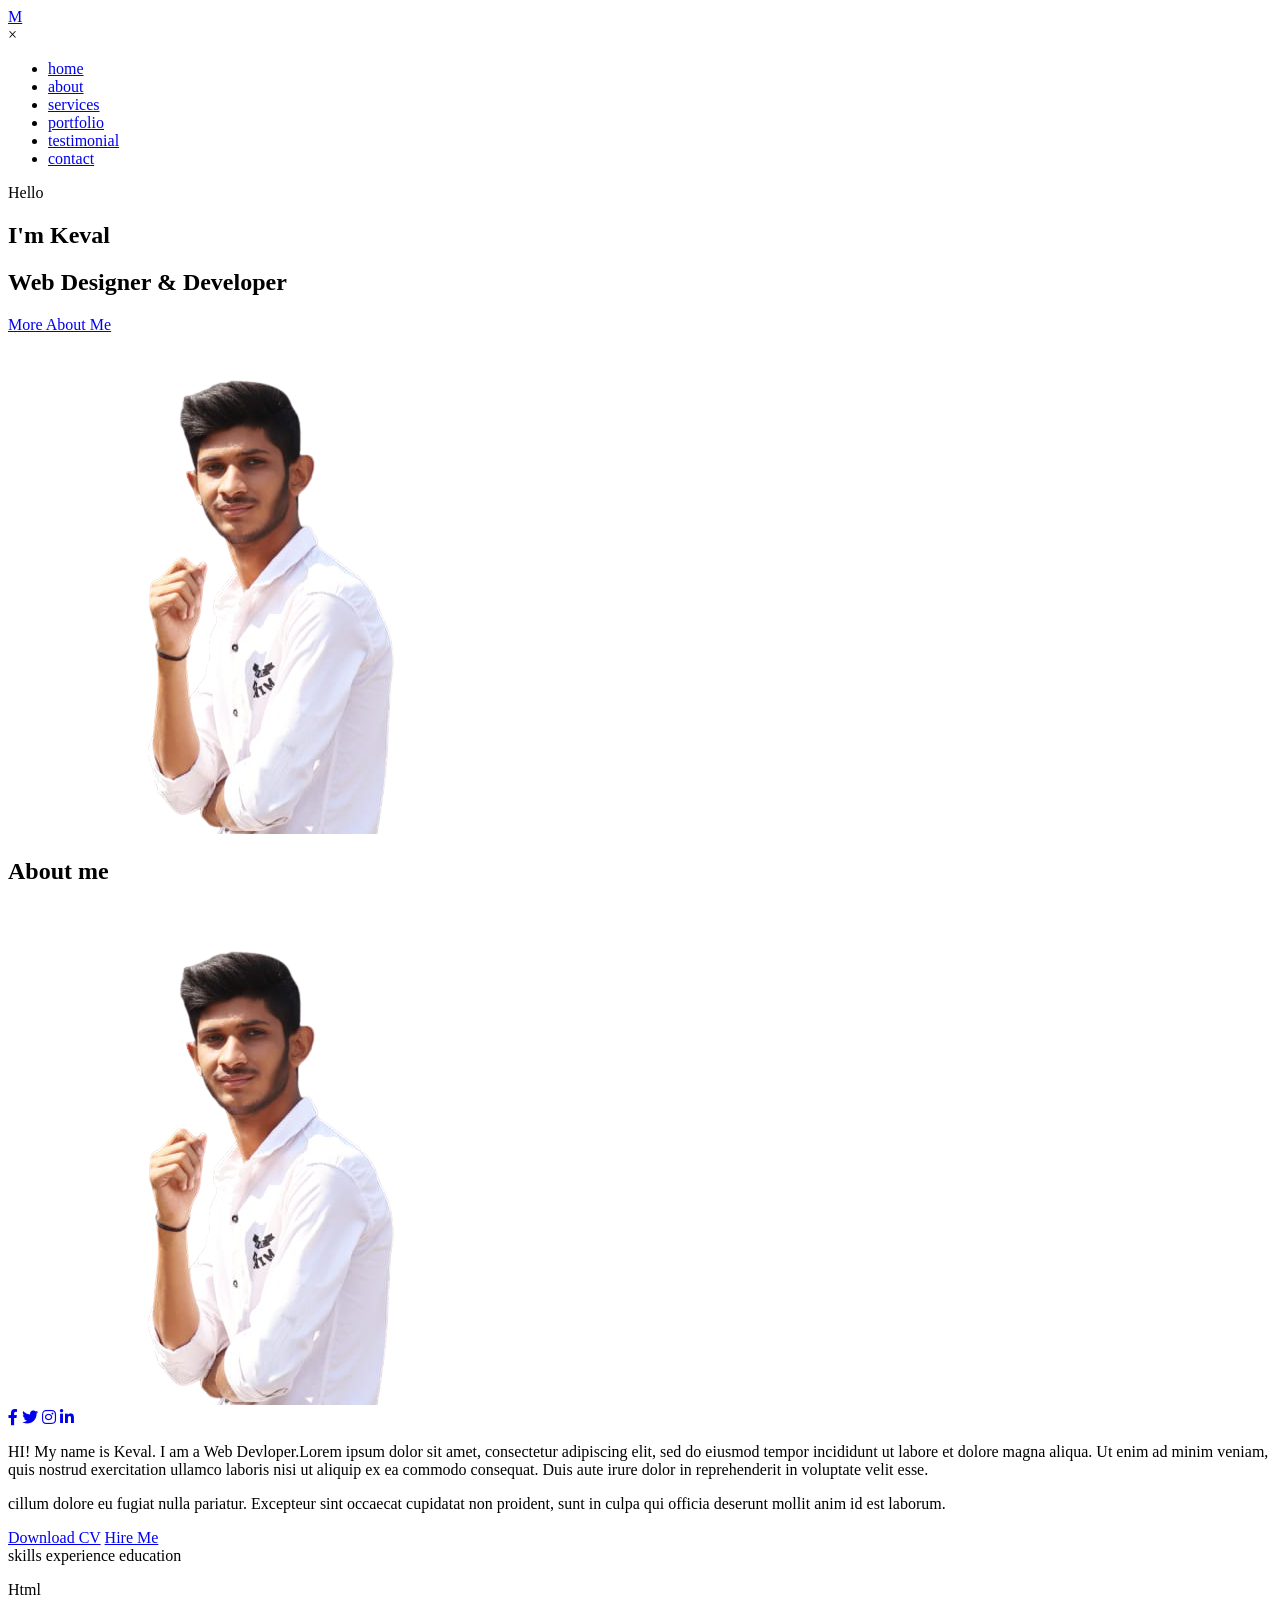
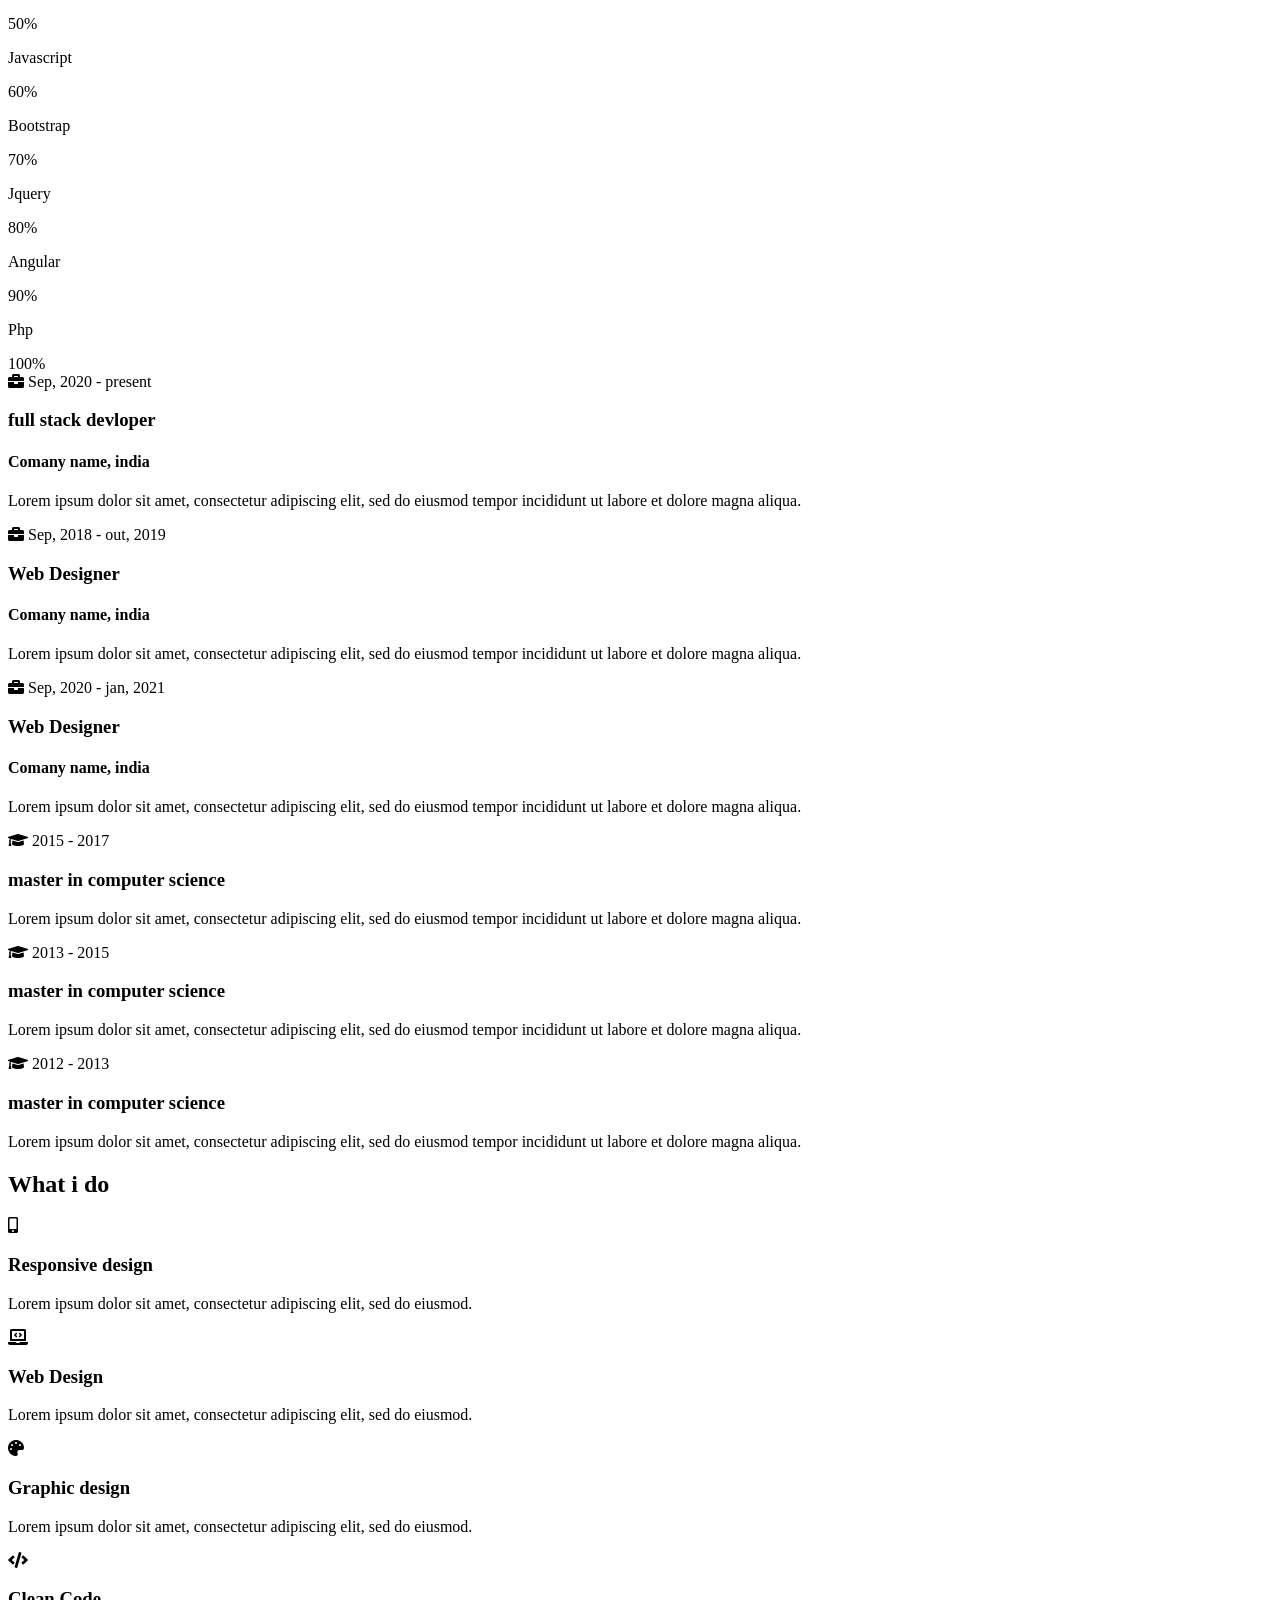
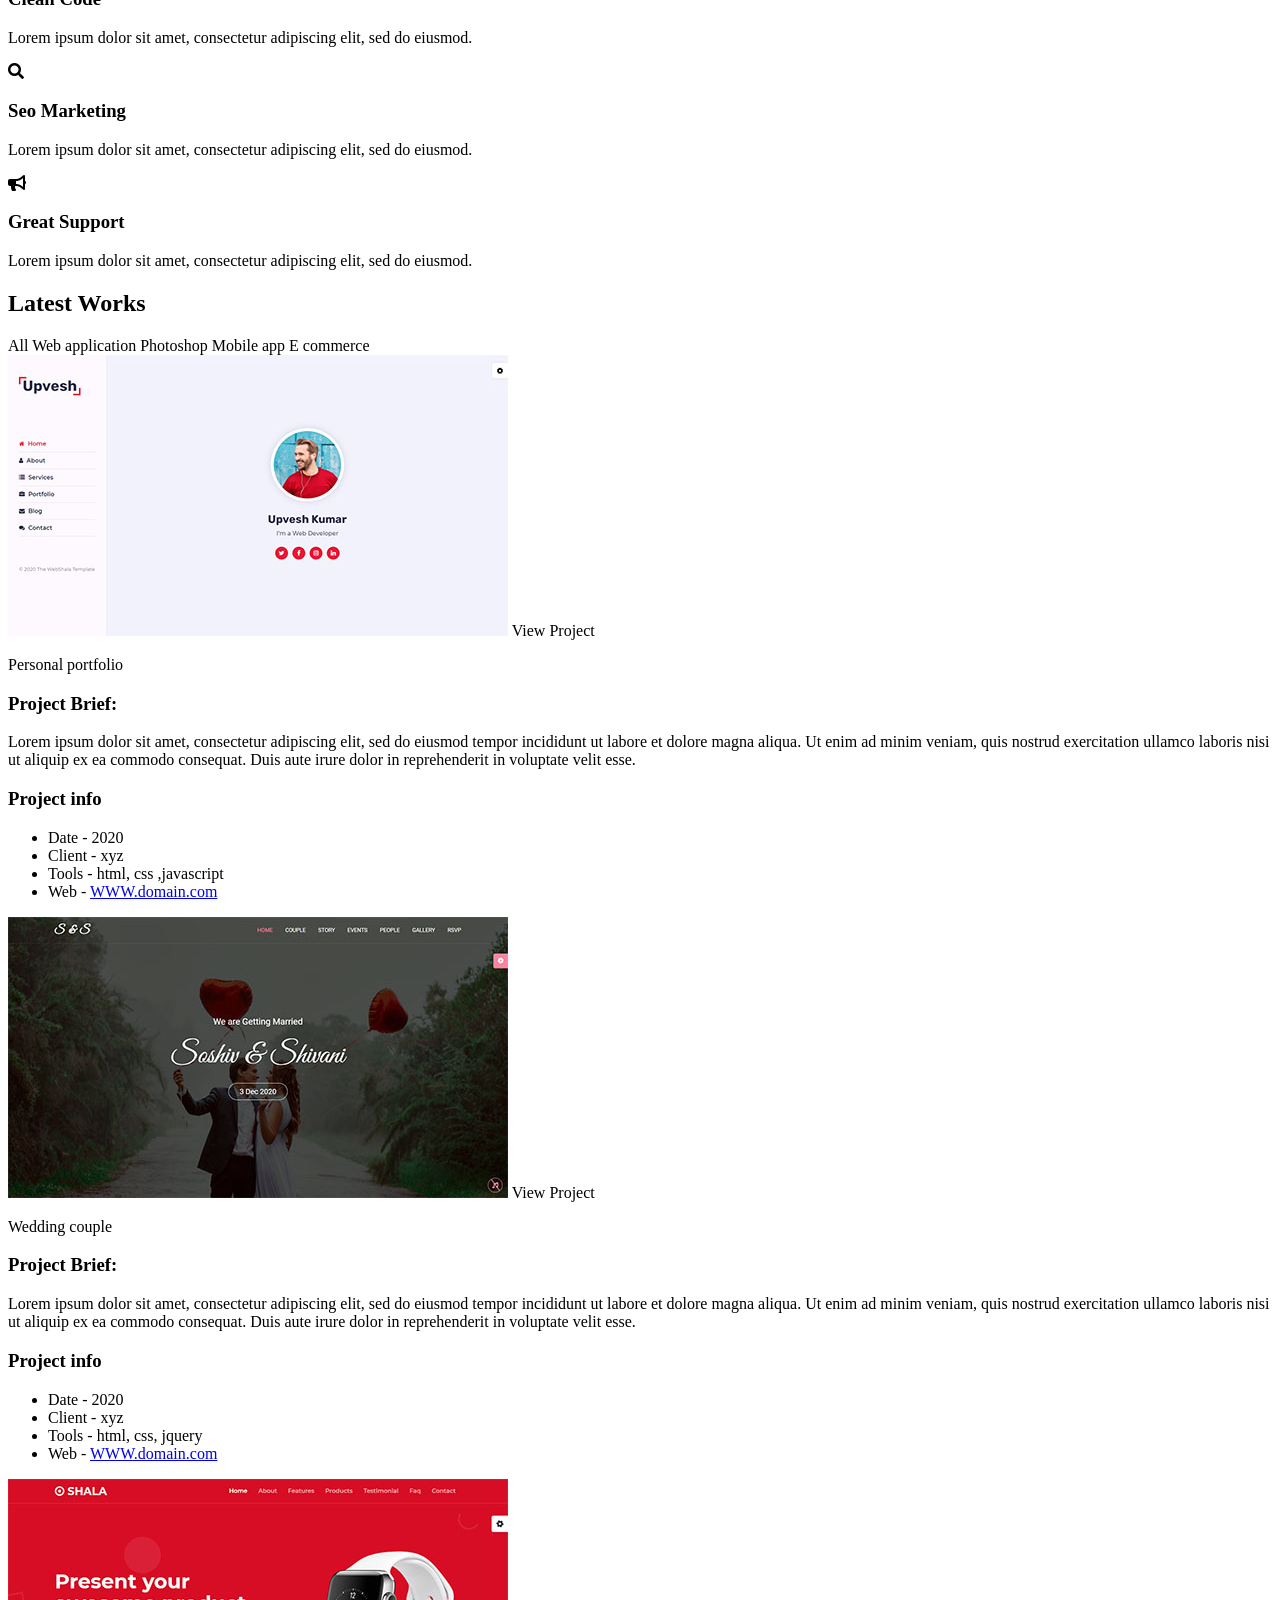
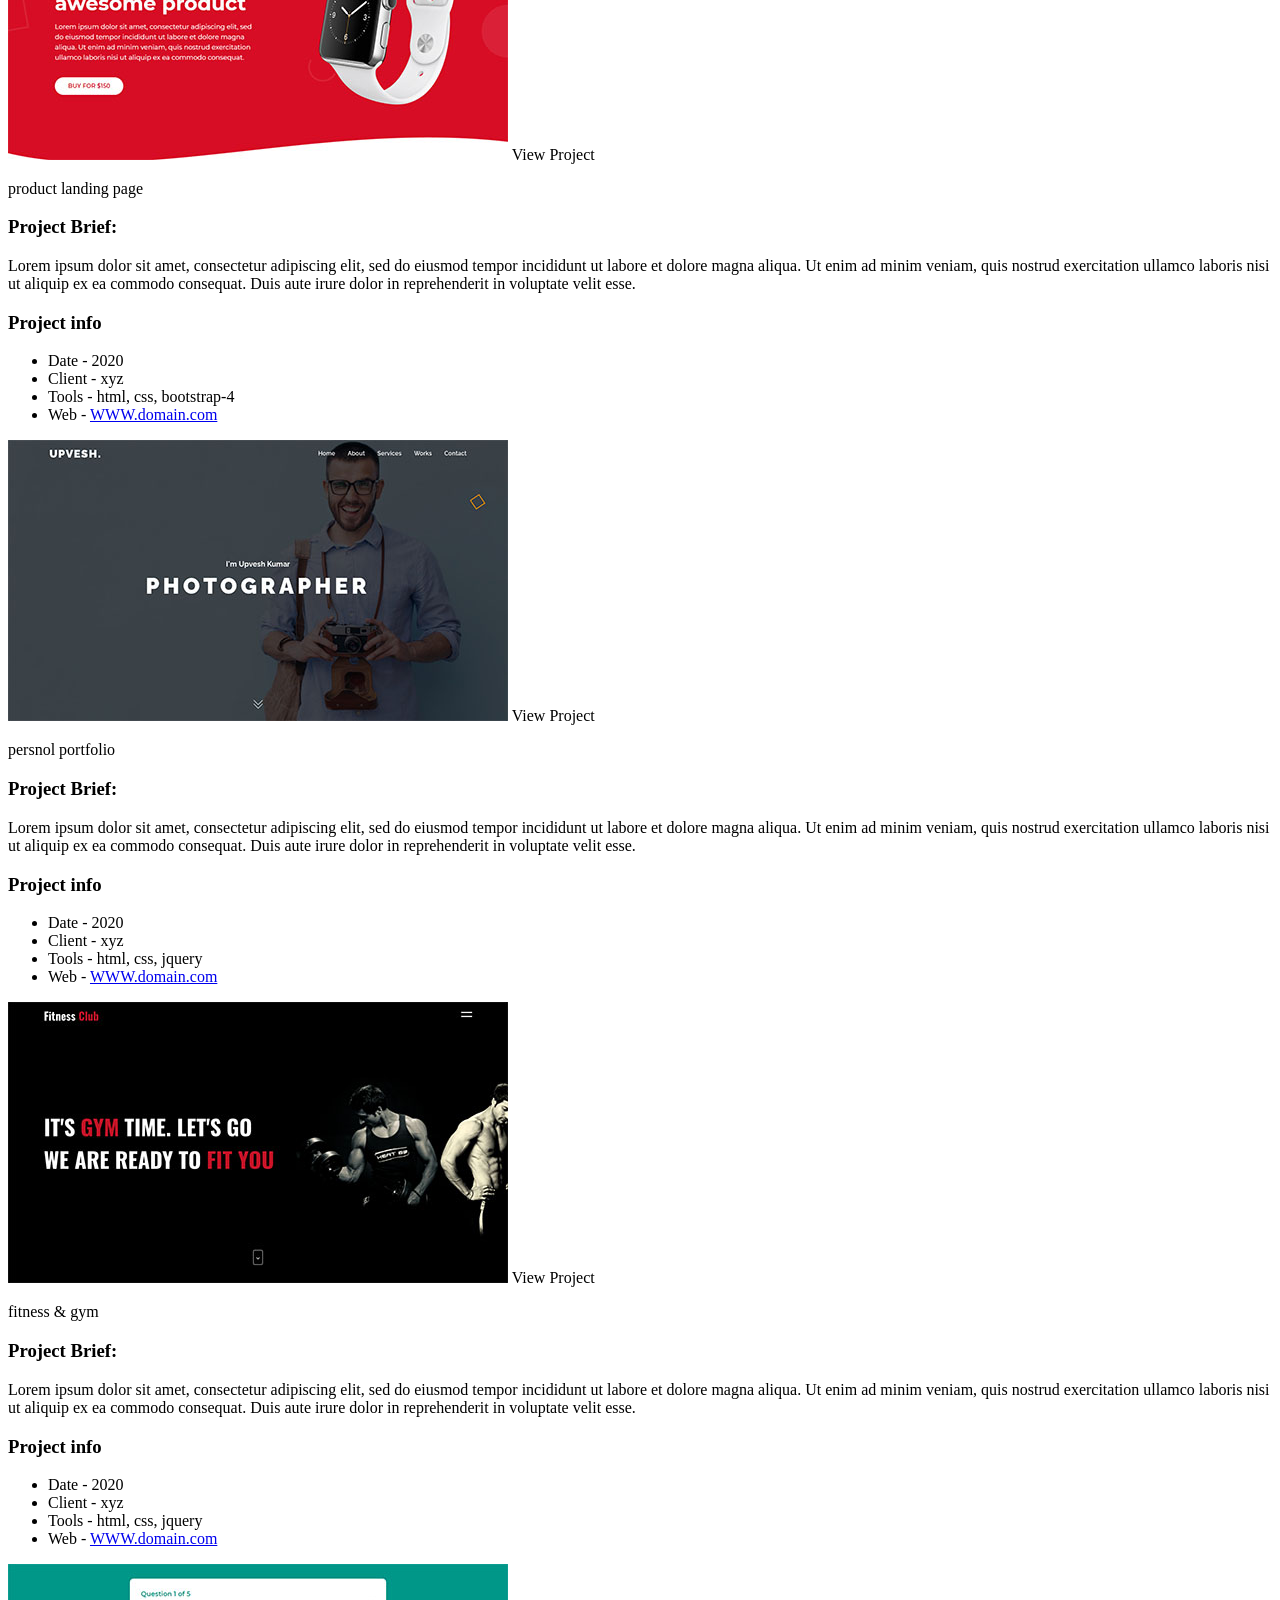
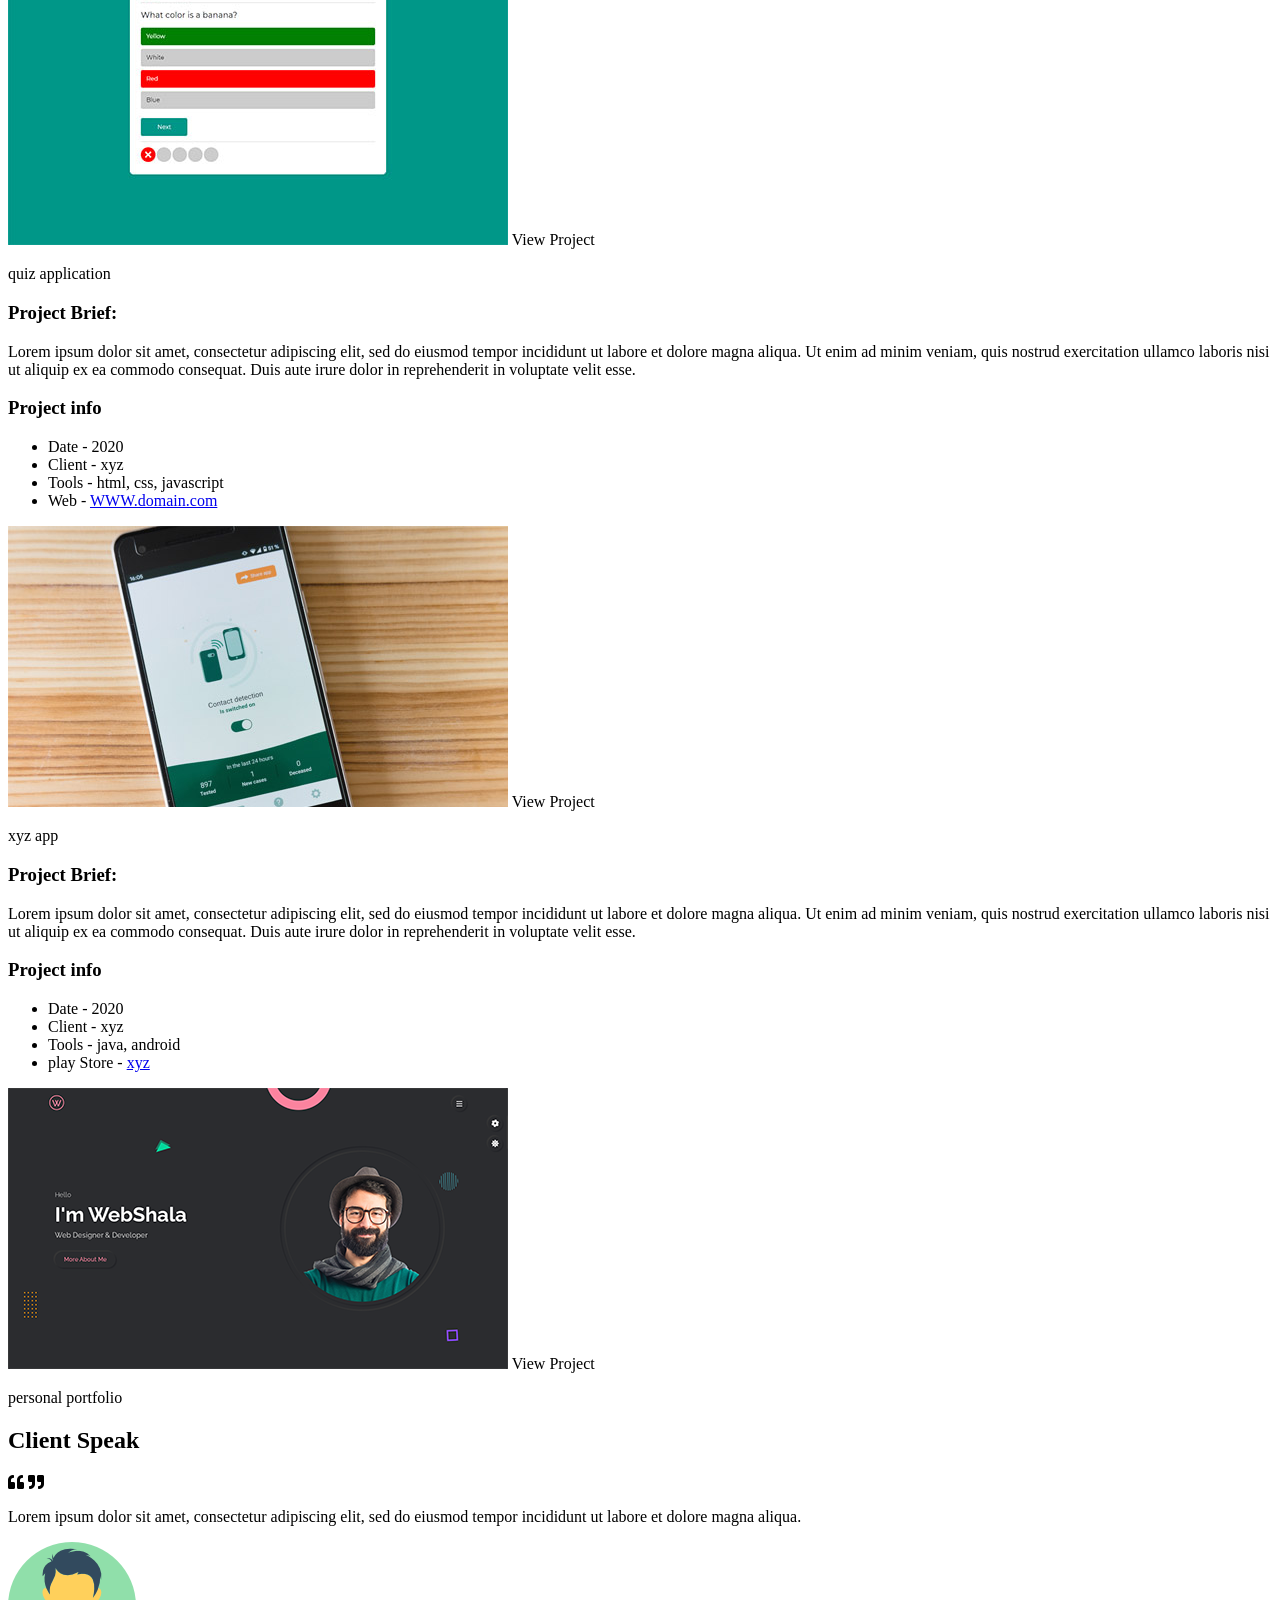
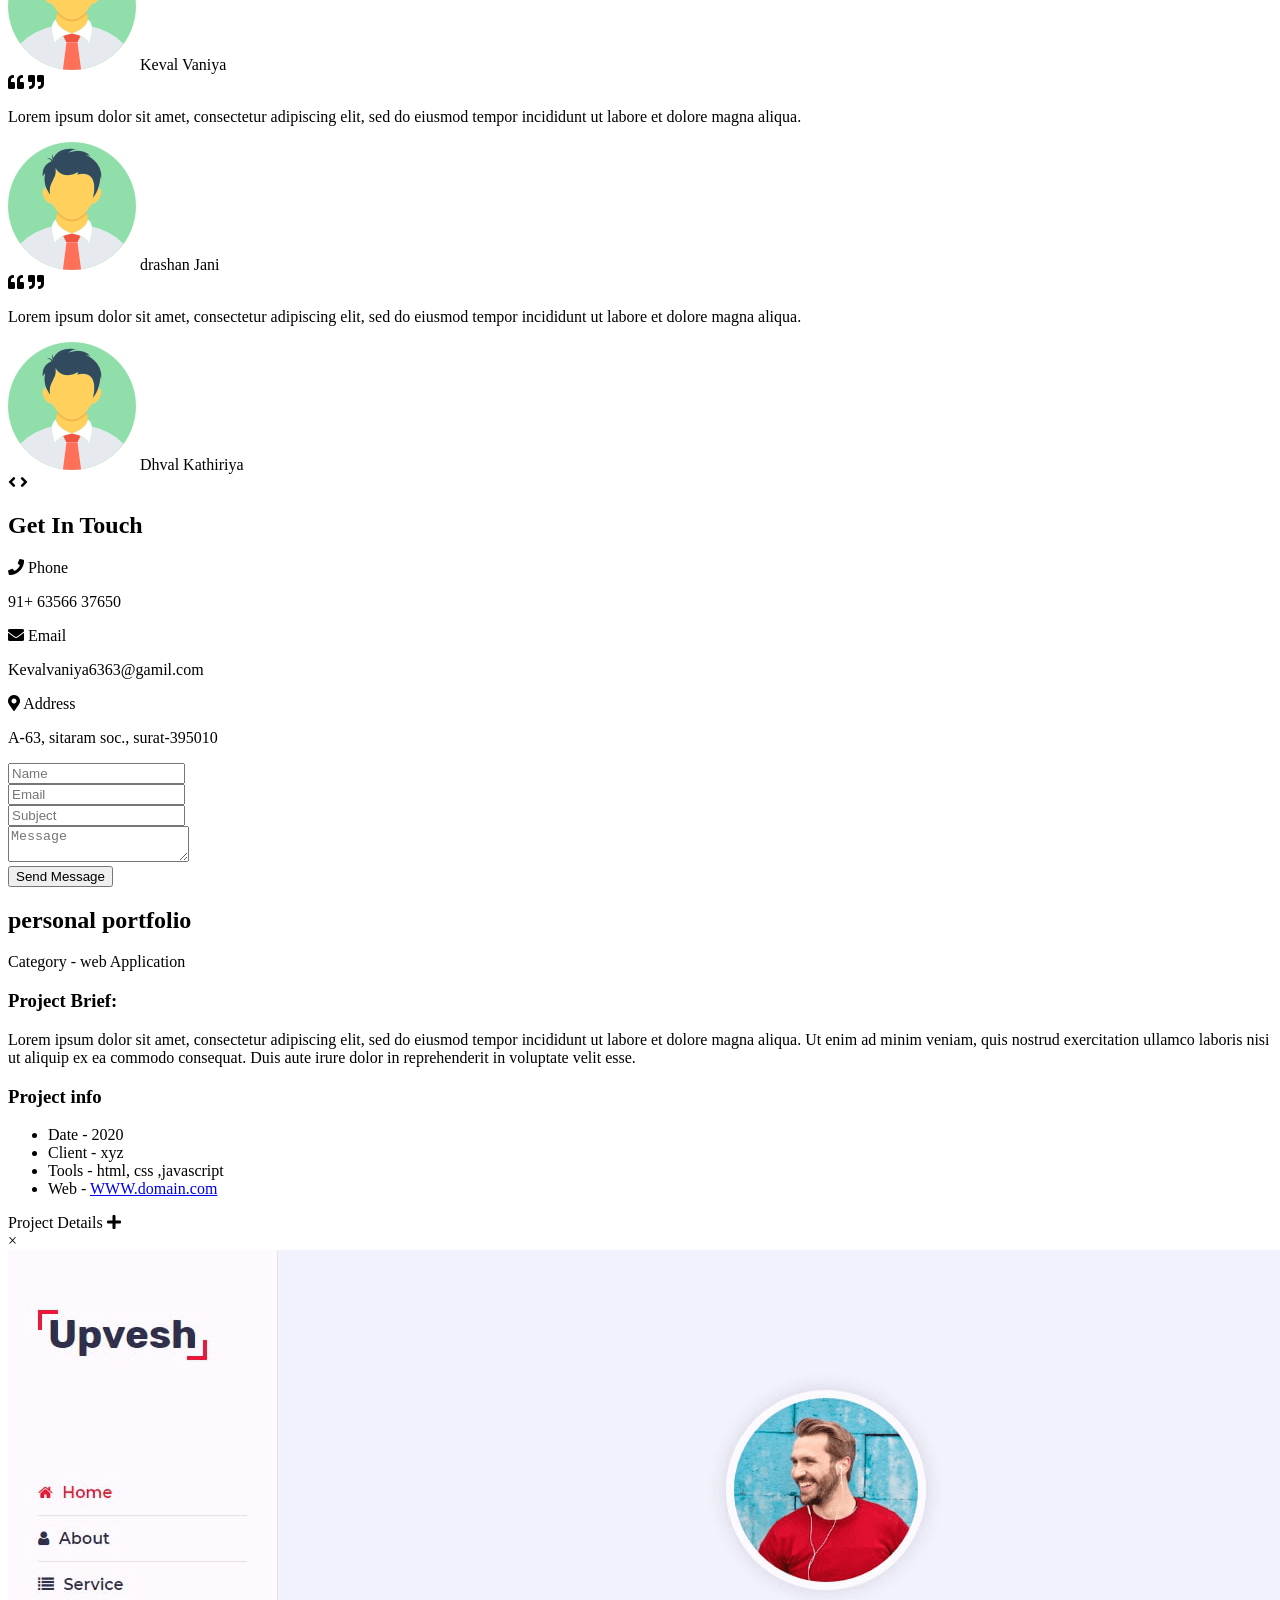
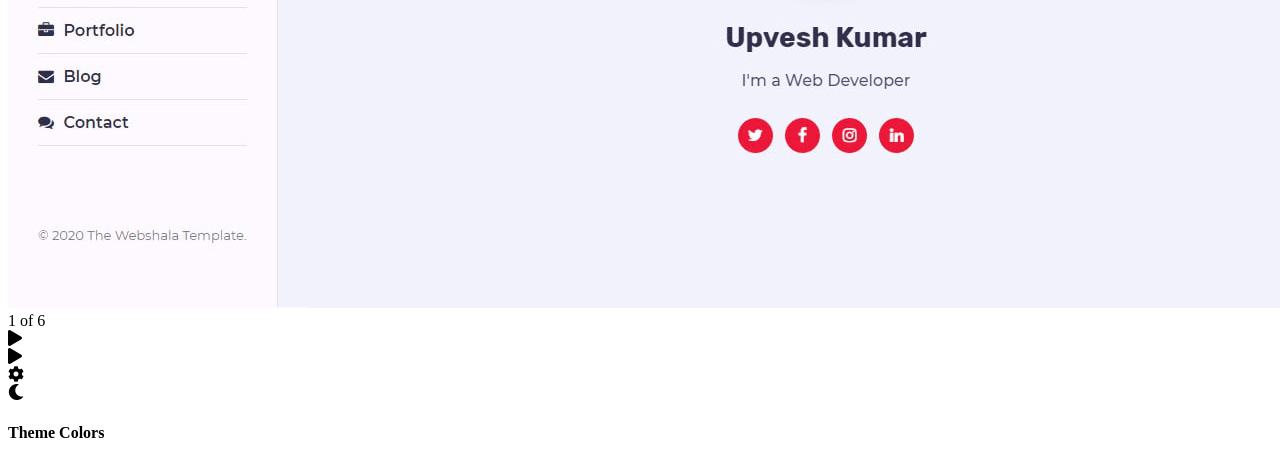
<file: index.html>
<!DOCTYPE html>
<html lang="zxx">
<head>
	<meta charset="utf-8">
	<title>Personal Portfolio Website</title>
	<meta name="viewport" content="width=device-width,initial-scale=1.0">
	<!--font awesmoe-->
	<link rel="stylesheet" type="text/css" href="css/font-awesome.css">
	<!-- main css -->
	<link rel="stylesheet" type="text/css" href="D:\apps & web sites\all web sites\web sites\project 1/style.css">
	<!-- responsive css -->
	<link rel="stylesheet" type="text/css" href="D:\apps & web sites\all web sites\web sites\project 1\css\responsive.css">
	<!-- default color skin -->
	<link rel="stylesheet" type="text/css" href="D:\apps & web sites\all web sites\web sites\project 1/color-1.css">
	<!-- style switcher - for demo purposes only -->
	<link rel="stylesheet" type="text/css" class="altenate-style" title="color-1" href="D:\apps & web sites\all web sites\web sites\project 1/color-1.css">
	<link rel="stylesheet" type="text/css" class="altenate-style" title="color-2" href="D:\apps & web sites\all web sites\web sites\project 1/color-2.css" disabled>
	<link rel="stylesheet" type="text/css" class="altenate-style" title="color-3" href="D:\apps & web sites\all web sites\web sites\project 1/color-3.css" disabled>
	<link rel="stylesheet" type="text/css" class="altenate-style" title="color-4" href="D:\apps & web sites\all web sites\web sites\project 1/color-4.css" disabled>
	<link rel="stylesheet" type="text/css" class="altenate-style" title="color-5" href="D:\apps & web sites\all web sites\web sites\project 1/color-5.css" disabled>
	<link rel="stylesheet" type="text/css" href="D:\apps & web sites\all web sites\web sites\project 1\css\style-switcher.css">
</head>
<body>

	<!-- preloader start -->
	<div class="preloader">
		<div class="box">
			<div></div><div></div><div></div>
		</div>
	</div>
	<!-- preloader end -->

<!-- header start -->
<header class="header">
	<div class="container">
		<div class="row justify-content-between">
			<div class="logo">
				<a href="index.html">M</a>
			</div>
			<div class="hamburger-btn outer-shadow hover-in-shadow">
				<span></span>
			</div>
		</div>
	</div>
</header>
<!-- header end -->

<!-- navigation menu start -->
<nav class="nav-menu">
	<div class="close-nav-menu outer-shadow hover-in-shadow">&times;</div>
	<div class="nav-menu-inner">
		<ul>
			<li><a href="#home" class="link-item inner-shadow active">home</a></li>
			<li><a href="#about" class="link-item outer-shadow hover-in-shadow">about</a></li>
			<li><a href="#services" class="link-item outer-shadow hover-in-shadow">services</a></li>
			<li><a href="#portfolio" class="link-item outer-shadow hover-in-shadow">portfolio</a></li>
			<li><a href="#testimonial" class="link-item outer-shadow hover-in-shadow">testimonial</a></li>
			<li><a href="#contact" class="link-item outer-shadow hover-in-shadow">contact</a></li>
		</ul>
	</div>
</nav>
<div class="fade-out-effect">
</div>
<!-- navigation menu end -->

<!-- home section start -->
<section class="home-section section active" id="home">
	<!--effect wrap start-->
	<div class="effect-wrap">
		<div class="effect effect-1">
		</div>
		<div class="effect effect-2">
			<div></div><div></div><div></div><div></div><div></div><div></div><div></div><div></div><div></div><div></div><div></div><div></div><div></div><div></div><div></div><div></div><div></div><div></div><div></div><div></div><div></div><div></div><div></div><div></div><div></div><div></div><div></div><div></div>
		</div>
		<div class="effect effect-3">
		</div>
		<div class="effect effect-4">
		</div>
		<div class="effect effect-5">
			<div></div><div></div><div></div><div></div><div></div>
			<div></div><div></div><div></div><div></div><div></div>
		</div>
	</div>
	<!--effect wrap end-->
	<div class="container">
		<div class="row full-screen align-items-center">
			<div class="home-text">
				<p>Hello</p>
				<h2>I'm Keval</h2>
				<h1>Web Designer & Developer</h1>
				<a href="#about" class="link-item btn-1 outer-shadow hover-in-shadow">More About Me</a>
			</div>
			<div class="home-img">
				<div class="img-box inner-shadow">
					<img src="img/vaniya.png" class="outer-shadow" alt="vaniya">
				</div>
			</div>
		</div>
	</div>
</section>
<!-- home section end -->

<!-- about section start -->
<section class="about-section section" id="about">
	<div class="container">
		<div class="row">
			<div class="section-title">
				<h2 data-heading="main info">About me</h2>
			</div>
		</div>
		<div class="row">
			<div class="about-img">
				<div class="img-box inner-shadow">
					<img src="img/vaniya.png" class="outer-shadow" alt="vaniya">
				</div>
				<!-- social links start -->
				<div class="social-links">
					<a href="https://www.facebook.com/keval.vaniyaa/" target="-blank" class="outer-shadow hover-in-shadow">
						<i class="fab fa-facebook-f"></i></a>
					<a href="https://twitter.com/keval33968436" target="-blank" class="outer-shadow hover-in-shadow">
						<i class="fab fa-twitter"></i></a>
					<a href="https://www.instagram.com/k_e_v_a_l_7/" target="-blank" class="outer-shadow hover-in-shadow">
						<i class="fab fa-instagram"></i></a>
					<a href="https://www.linkedin.com/in/keval-vaniya-6438b7202/" target="-blank" class="outer-shadow hover-in-shadow">
						<i class="fab fa-linkedin-in"></i></a>
				</div>
				<!-- social links end -->
			</div>
			<div class="about-info">
				<p><span>HI! My name is Keval. I am a Web Devloper.</span>Lorem ipsum dolor sit amet, consectetur adipiscing elit, sed do eiusmod tempor incididunt ut labore et dolore magna aliqua. Ut enim ad minim veniam, quis nostrud exercitation ullamco laboris nisi ut aliquip ex ea commodo consequat. Duis aute irure dolor in reprehenderit in voluptate velit esse.</p>    
				 <p>cillum dolore eu fugiat nulla pariatur. Excepteur sint occaecat cupidatat non proident, sunt in culpa qui officia deserunt mollit anim id est laborum.</p>
				 <a href="cv.pdf" class="btn-1 outer-shadow hover-in-shadow">Download CV</a>
				 <a href="#contact" class="link-item btn-1 outer-shadow hover-in-shadow">Hire Me</a>
			</div>
		</div>
		<!-- about tabs start -->
		<div class="row">
			<div class="about-tabs">
				<span class="tab-item outer-shadow active" data-target=".skills">skills</span>
				<span class="tab-item" data-target=".experience">experience</span>
				<span class="tab-item" data-target=".education">education</span>
			</div>
		</div>
		<!-- about tabs end -->

		<!-- skills start -->
		<div class="row">
			<div class="skills tab-content active">
				<div class="row">
					<!-- skill item start -->
					<div class="skill-item">
						<p>Html</p>
						<div class="progress inner-shadow">
							<div class="progress-bar" style="width: calc(50% - 14px)">
								<span>50%</span>
							</div>
						</div>
					</div>
					<!-- skill item end -->
					<!-- skill item start -->
					<div class="skill-item">
						<p>Javascript</p>
						<div class="progress inner-shadow">
							<div class="progress-bar" style="width: calc(60% - 14px)">
								<span>60%</span>
							</div>
						</div>
					</div>
					<!-- skill item end -->
					<!-- skill item start -->
					<div class="skill-item">
						<p>Bootstrap</p>
						<div class="progress inner-shadow">
							<div class="progress-bar" style="width: calc(70% - 14px)">
								<span>70%</span>
							</div>
						</div>
					</div>
					<!-- skill item end -->
					<!-- skill item start -->
					<div class="skill-item">
						<p>Jquery</p>
						<div class="progress inner-shadow">
							<div class="progress-bar" style="width: calc(80% - 14px)">
								<span>80%</span>
							</div>
						</div>
					</div>
					<!-- skill item end -->
					<!-- skill item start -->
					<div class="skill-item">
						<p>Angular</p>
						<div class="progress inner-shadow">
							<div class="progress-bar" style="width: calc(90% - 14px)">
								<span>90%</span>
							</div>
						</div>
					</div>
					<!-- skill item end -->
					<!-- skill item start -->
					<div class="skill-item">
						<p>Php</p>
						<div class="progress inner-shadow">
							<div class="progress-bar" style="width: calc(100% - 14px)">
								<span>100%</span>
							</div>
						</div>
					</div>
					<!-- skill item end -->
				</div>
			</div>
		</div>
		<!-- skills end -->
		<!-- experience start -->
		<div class="row">
			<div class="experience tab-content">
				<div class="row">
					<div class="timeline">
						<div class="row">
							<!-- timeline item strat -->
							<div class="timeline-item">
								<div class="timeline-item-inner outer-shadow">
									<i class="fas fa-briefcase icon"></i>
									<span>Sep, 2020 - present</span>
									<h3>full stack devloper</h3>
									<h4>Comany name, india</h4>
									<p>Lorem ipsum dolor sit amet, consectetur adipiscing elit, sed do eiusmod tempor incididunt ut labore et dolore magna aliqua.</p>
								</div>
							</div>
							<!-- timeline item end -->
							<!-- timeline item strat -->
							<div class="timeline-item">
								<div class="timeline-item-inner outer-shadow">
									<i class="fas fa-briefcase icon"></i>
									<span>Sep, 2018 - out, 2019</span>
									<h3>Web Designer</h3>
									<h4>Comany name, india</h4>
									<p>Lorem ipsum dolor sit amet, consectetur adipiscing elit, sed do eiusmod tempor incididunt ut labore et dolore magna aliqua.</p>
								</div>
							</div>
							<!-- timeline item end -->
							<!-- timeline item strat -->
							<div class="timeline-item">
								<div class="timeline-item-inner outer-shadow">
									<i class="fas fa-briefcase icon"></i>
									<span>Sep, 2020 - jan, 2021</span>
									<h3>Web Designer</h3>
									<h4>Comany name, india</h4>
									<p>Lorem ipsum dolor sit amet, consectetur adipiscing elit, sed do eiusmod tempor incididunt ut labore et dolore magna aliqua.</p>
								</div>
							</div>
							<!-- timeline item end -->
						</div>
					</div>
				</div>
			</div>
		</div>
		<!-- experience end -->

		<!-- education start -->
			<div class="row">
			<div class="education tab-content">
				<div class="row">
					<div class="timeline">
						<div class="row">
							<!-- timeline item strat -->
							<div class="timeline-item">
								<div class="timeline-item-inner outer-shadow">
									<i class="fas fa-graduation-cap icon"></i>
									<span>2015 - 2017</span>
									<h3>master in computer science</h3>
									<p>Lorem ipsum dolor sit amet, consectetur adipiscing elit, sed do eiusmod tempor incididunt ut labore et dolore magna aliqua.</p>
								</div>
							</div>
							<!-- timeline item end -->
							<!-- timeline item strat -->
							<div class="timeline-item">
								<div class="timeline-item-inner outer-shadow">
									<i class="fas fa-graduation-cap icon"></i>
									<span>2013 - 2015</span>
									<h3>master in computer science</h3>
									<p>Lorem ipsum dolor sit amet, consectetur adipiscing elit, sed do eiusmod tempor incididunt ut labore et dolore magna aliqua.</p>
								</div>
							</div>
							<!-- timeline item end -->
							<!-- timeline item strat -->
							<div class="timeline-item">
								<div class="timeline-item-inner outer-shadow">
									<i class="fas fa-graduation-cap icon"></i>
									<span>2012 - 2013</span>
									<h3>master in computer science</h3>
									<p>Lorem ipsum dolor sit amet, consectetur adipiscing elit, sed do eiusmod tempor incididunt ut labore et dolore magna aliqua.</p>
								</div>
							</div>
							<!-- timeline item end -->
						</div>
					</div>
				</div>
			</div>
		</div>
		<!-- education end -->
	</div>
</section>
<!-- about section end -->

<!-- service section start -->
<section class="service-section section" id="services">
	<div class="container">
		<div class="row">
			<div class="section-title">
				<h2 data-heading="services">What i do</h2>
			</div>
		</div>
		<div class="row">
			<!-- service item start -->
			<div class="service-item">
				<div class="service-item-inner outer-shadow">
					<div class="icon inner-shadow">
						<i class="fas fa-mobile-alt"></i>
					</div>
					<h3>Responsive design</h3>
					<p>Lorem ipsum dolor sit amet, consectetur adipiscing elit, sed do eiusmod.</p>
				</div>
			</div>
			<!-- service item end -->
			<!-- service item start -->
			<div class="service-item">
				<div class="service-item-inner outer-shadow">
					<div class="icon inner-shadow">
						<i class="fas fa-laptop-code"></i>
					</div>
					<h3>Web Design</h3>
					<p>Lorem ipsum dolor sit amet, consectetur adipiscing elit, sed do eiusmod.</p>
				</div>
			</div>
			<!-- service item end -->
			<!-- service item start -->
			<div class="service-item">
				<div class="service-item-inner outer-shadow">
					<div class="icon inner-shadow">
						<i class="fas fa-palette"></i>
					</div>
					<h3>Graphic design</h3>
					<p>Lorem ipsum dolor sit amet, consectetur adipiscing elit, sed do eiusmod.</p>
				</div>
			</div>
			<!-- service item end -->
			<!-- service item start -->
			<div class="service-item">
				<div class="service-item-inner outer-shadow">
					<div class="icon inner-shadow">
						<i class="fas fa-code"></i>
					</div>
					<h3>Clean Code</h3>
					<p>Lorem ipsum dolor sit amet, consectetur adipiscing elit, sed do eiusmod.</p>
				</div>
			</div>
			<!-- service item end -->
			<!-- service item start -->
			<div class="service-item">
				<div class="service-item-inner outer-shadow">
					<div class="icon inner-shadow">
						<i class="fas fa-search"></i>
					</div>
					<h3>Seo Marketing</h3>
					<p>Lorem ipsum dolor sit amet, consectetur adipiscing elit, sed do eiusmod.</p>
				</div>
			</div>
			<!-- service item end -->
			<!-- service item start -->
			<div class="service-item">
				<div class="service-item-inner outer-shadow">
					<div class="icon inner-shadow">
						<i class="fas fa-bullhorn"></i>
					</div>
					<h3>Great Support</h3>
					<p>Lorem ipsum dolor sit amet, consectetur adipiscing elit, sed do eiusmod.</p>
				</div>
			</div>
			<!-- service item end -->
		</div>
	</div>
</section>
<!-- service section end -->

<!-- protfolio section start -->
<section class="portfolio-section section" id="portfolio">
	<div class="container">
		<div class="row">
			<div class="section-title">
				<h2 data-heading="portfolio">Latest Works</h2>
			</div>
		</div>
		<!-- portfolio filter start -->
		<div class="row">
			<div class="portfolio-filter">
				<span class="filter-item outer-shadow active" data-target="All">All</span>
				<span class="filter-item" data-target="Web-application">Web application</span>
				<span class="filter-item" data-target="Photoshop">Photoshop</span>
				<span class="filter-item" data-target="Mobile-app">Mobile app</span>
				<span class="filter-item" data-target="E-commerce">E commerce</span>
			</div>
		</div>
		<!-- portfolio filter end -->

		<!-- portfolio items start -->
		<div class="row portfolio-items">
			<!-- portfolio item start -->
			<div class="portfolio-item" data-category="Web-application">
				<div class="portfolio-item-inner outer-shadow">
					<div class="portfolio-item-img">
						<img src="img/portfolio/thumb/project-1.png" all="portfolio" data-screenshort="img/large/project-1/1.png,
						img/large/project-1/2.png,
						img/large/project-1/3.png,
						img/large/project-1/4.png,
						img/large/project-1/5.png,
						img/large/project-1/6.png">
						<!-- view project btn -->
						<span class="view-project">View Project</span>
					</div>
					<p class="portfolio-item-title">Personal portfolio</p>
					<!-- portfolio item details start -->
					<div class="portfolio-item-details">
						<div class="row">
							<div class="description">
								<h3>Project Brief:</h3>
								<p>  Lorem ipsum dolor sit amet, consectetur adipiscing elit, sed do eiusmod tempor incididunt ut labore et dolore magna aliqua. Ut enim ad minim veniam, quis nostrud exercitation ullamco laboris nisi ut aliquip ex ea commodo consequat. Duis aute irure dolor in reprehenderit in voluptate velit esse.</p>
							</div>
							<div class="info">
								<h3>Project info</h3>
								<ul>
									<li>Date - <span>2020</span></li>
									<li>Client - <span>xyz</span></li>
									<li>Tools - <span>html, css ,javascript</span></li>
									<li>Web - <span><a href="#">WWW.domain.com</a></span></li>
								</ul>
							</div>
						</div>
					</div>
					<!-- portfolio item details end -->
				</div>
			</div>
			<!-- portfolio item end -->
			<!-- portfolio item start -->
			<div class="portfolio-item" data-category="Web-application">
				<div class="portfolio-item-inner outer-shadow">
					<div class="portfolio-item-img">
						<img src="img/portfolio/thumb/project-2.png" all="portfolio" data-screenshort="img/large/project-2/1.png,
						img/large/project-2/2.png,">
						<!-- view project btn -->
						<span class="view-project">View Project</span>
					</div>
					<p class="portfolio-item-title">Wedding couple</p>
					<!-- portfolio item details start -->
					<div class="portfolio-item-details">
						<div class="row">
							<div class="description">
								<h3>Project Brief:</h3>
								<p>Lorem ipsum dolor sit amet, consectetur adipiscing elit, sed do eiusmod tempor incididunt ut labore et dolore magna aliqua. Ut enim ad minim veniam, quis nostrud exercitation ullamco laboris nisi ut aliquip ex ea commodo consequat. Duis aute irure dolor in reprehenderit in voluptate velit esse.</p>
							</div>
							<div class="info">
								<h3>Project info</h3>
								<ul>
									<li>Date - <span>2020</span></li>
									<li>Client - <span>xyz</span></li>
									<li>Tools - <span>html, css, jquery</span></li>
									<li>Web - <span><a href="#">WWW.domain.com</a></span></li>
								</ul>
							</div>
						</div>
					</div>
					<!-- portfolio item details end -->
				</div>
			</div>
			<!-- portfolio item end -->
				<!-- portfolio item start -->
			<div class="portfolio-item" data-category="E-commerce">
				<div class="portfolio-item-inner outer-shadow">
					<div class="portfolio-item-img">
						<img src="img/portfolio/thumb/project-3.png" all="portfolio" data-screenshort="img/large/project-3/1.png,
						img/large/project-3/2.png,
						img/large/project-3/3.png,
						img/large/project-3/4.png,
						img/large/project-3/5.png">
						<!-- view project btn -->
						<span class="view-project">View Project</span>
					</div>
					<p class="portfolio-item-title">product landing page</p>
					<!-- portfolio item details start -->
					<div class="portfolio-item-details">
						<div class="row">
							<div class="description">
								<h3>Project Brief:</h3>
								<p>Lorem ipsum dolor sit amet, consectetur adipiscing elit, sed do eiusmod tempor incididunt ut labore et dolore magna aliqua. Ut enim ad minim veniam, quis nostrud exercitation ullamco laboris nisi ut aliquip ex ea commodo consequat. Duis aute irure dolor in reprehenderit in voluptate velit esse.</p>
							</div>
							<div class="info">
								<h3>Project info</h3>
								<ul>
									<li>Date - <span>2020</span></li>
									<li>Client - <span>xyz</span></li>
									<li>Tools - <span>html, css, bootstrap-4</span></li>
									<li>Web - <span><a href="#">WWW.domain.com</a></span></li>
								</ul>
							</div>
						</div>
					</div>
					<!-- portfolio item details end -->
				</div>
			</div>
			<!-- portfolio item end -->
				<!-- portfolio item start -->
			<div class="portfolio-item" data-category="Web-application">
				<div class="portfolio-item-inner outer-shadow">
					<div class="portfolio-item-img">
						<img src="img/portfolio/thumb/project-4.png" all="portfolio" data-screenshort="img/large/project-4/1.png">
						<!-- view project btn -->
						<span class="view-project">View Project</span>
					</div>
					<p class="portfolio-item-title">persnol portfolio</p>
					<!-- portfolio item details start -->
					<div class="portfolio-item-details">
						<div class="row">
							<div class="description">
								<h3>Project Brief:</h3>
								<p>Lorem ipsum dolor sit amet, consectetur adipiscing elit, sed do eiusmod tempor incididunt ut labore et dolore magna aliqua. Ut enim ad minim veniam, quis nostrud exercitation ullamco laboris nisi ut aliquip ex ea commodo consequat. Duis aute irure dolor in reprehenderit in voluptate velit esse.</p>
							</div>
							<div class="info">
								<h3>Project info</h3>
								<ul>
									<li>Date - <span>2020</span></li>
									<li>Client - <span>xyz</span></li>
									<li>Tools - <span>html, css, jquery</span></li>
									<li>Web - <span><a href="#">WWW.domain.com</a></span></li>
								</ul>
							</div>
						</div>
					</div>
					<!-- portfolio item details end -->
				</div>
			</div>
			<!-- portfolio item end -->
				<!-- portfolio item start -->
			<div class="portfolio-item" data-category="Web-application">
				<div class="portfolio-item-inner outer-shadow">
					<div class="portfolio-item-img">
						<img src="img/portfolio/thumb/project-5.png" all="portfolio" data-screenshort="img/large/project-5/1.png">
						<!-- view project btn -->
						<span class="view-project">View Project</span>
					</div>
					<p class="portfolio-item-title">fitness & gym</p>
					<!-- portfolio item details start -->
					<div class="portfolio-item-details">
						<div class="row">
							<div class="description">
								<h3>Project Brief:</h3>
								<p>Lorem ipsum dolor sit amet, consectetur adipiscing elit, sed do eiusmod tempor incididunt ut labore et dolore magna aliqua. Ut enim ad minim veniam, quis nostrud exercitation ullamco laboris nisi ut aliquip ex ea commodo consequat. Duis aute irure dolor in reprehenderit in voluptate velit esse.</p>
							</div>
							<div class="info">
								<h3>Project info</h3>
								<ul>
									<li>Date - <span>2020</span></li>
									<li>Client - <span>xyz</span></li>
									<li>Tools - <span>html, css, jquery</span></li>
									<li>Web - <span><a href="#">WWW.domain.com</a></span></li>
								</ul>
							</div>
						</div>
					</div>
					<!-- portfolio item details end -->
				</div>
			</div>
			<!-- portfolio item end -->
				<!-- portfolio item start -->
			<div class="portfolio-item" data-category="Web-application">
				<div class="portfolio-item-inner outer-shadow">
					<div class="portfolio-item-img">
						<img src="img/portfolio/thumb/project-6.png" all="portfolio" data-screenshort="img/large/project-6/1.png,
						img/large/project-6/2.png,
						img/large/project-6/3.png">
						<!-- view project btn -->
						<span class="view-project">View Project</span>
					</div>
					<p class="portfolio-item-title">quiz application</p>
					<!-- portfolio item details start -->
					<div class="portfolio-item-details">
						<div class="row">
							<div class="description">
								<h3>Project Brief:</h3>
								<p>Lorem ipsum dolor sit amet, consectetur adipiscing elit, sed do eiusmod tempor incididunt ut labore et dolore magna aliqua. Ut enim ad minim veniam, quis nostrud exercitation ullamco laboris nisi ut aliquip ex ea commodo consequat. Duis aute irure dolor in reprehenderit in voluptate velit esse.</p>
							</div>
							<div class="info">
								<h3>Project info</h3>
								<ul>
									<li>Date - <span>2020</span></li>
									<li>Client - <span>xyz</span></li>
									<li>Tools - <span>html, css, javascript</span></li>
									<li>Web - <span><a href="#">WWW.domain.com</a></span></li>
								</ul>
							</div>
						</div>
					</div>
					<!-- portfolio item details end -->
				</div>
			</div>
			<!-- portfolio item end -->
			<!-- portfolio item start -->
			<div class="portfolio-item" data-category="Mobile-app">
				<div class="portfolio-item-inner outer-shadow">
					<div class="portfolio-item-img">
						<img src="img/portfolio/thumb/project-7.png" all="portfolio" data-screenshort="img/large/project-7/1.png,
						img/large/project-7/2.png">
						<!-- view project btn -->
						<span class="view-project">View Project</span>
					</div>
					<p class="portfolio-item-title">xyz app</p>
					<!-- portfolio item details start -->
					<div class="portfolio-item-details">
						<div class="row">
							<div class="description">
								<h3>Project Brief:</h3>
								<p>Lorem ipsum dolor sit amet, consectetur adipiscing elit, sed do eiusmod tempor incididunt ut labore et dolore magna aliqua. Ut enim ad minim veniam, quis nostrud exercitation ullamco laboris nisi ut aliquip ex ea commodo consequat. Duis aute irure dolor in reprehenderit in voluptate velit esse.</p>
							</div>
							<div class="info">
								<h3>Project info</h3>
								<ul>
									<li>Date - <span>2020</span></li>
									<li>Client - <span>xyz</span></li>
									<li>Tools - <span>java, android</span></li>
									<li>play Store - <span><a href="#">xyz</a></span></li>
								</ul>
							</div>
						</div>
					</div>
					<!-- portfolio item details end -->
				</div>
			</div>
			<!-- portfolio item end -->
					<!-- portfolio item start -->
			<div class="portfolio-item" data-category="Photoshop">
				<div class="portfolio-item-inner outer-shadow">
					<div class="portfolio-item-img">
						<img src="img/portfolio/thumb/project-8.png" all="portfolio" data-screenshort="img/large/project-8/1.png,
						img/large/project-8/2.png">
						<!-- view project btn -->
						<span class="view-project">View Project</span>
					</div>
					<p class="portfolio-item-title">personal portfolio</p>
				</div>
			</div>
			<!-- portfolio item end -->
		</div>
		<!-- portfolio items end -->
	</div>
</section>
<!-- protfolio section end -->

<!-- testimonial section start -->
<section class="testimonial-section section" id="testimonial">
	<div class="container">
		<div class="row">
			<div class="section-title">
				<h2 data-heading="testimonial">Client Speak</h2>
			</div>
		</div>
		<div class="row">
			<div class="testi-box">
				<div class="testi-slider outer-shadow">
					<div class="testi-slider-container">
						<!--- testi item start --->
						<div class="testi-item active">
							<i class="fas fa-quote-left left"></i>
							<i class="fas fa-quote-right right"></i>
							<p>Lorem ipsum dolor sit amet, consectetur adipiscing elit, sed do eiusmod tempor incididunt ut labore et dolore magna aliqua.</p>
							<img src="img/testimonial/1.png" alt="testimonial">
							<span>Keval Vaniya</span>
						</div>
						<!--- testi item end --->
						<!--- testi item start --->
						<div class="testi-item">
							<i class="fas fa-quote-left left"></i>
							<i class="fas fa-quote-right right"></i>
							<p>Lorem ipsum dolor sit amet, consectetur adipiscing elit, sed do eiusmod tempor incididunt ut labore et dolore magna aliqua.</p>
							<img src="img/testimonial/1.png" alt="testimonial">
							<span>drashan Jani</span>
						</div>
						<!--- testi item end --->
						<!--- testi item start --->
						<div class="testi-item">
							<i class="fas fa-quote-left left"></i>
							<i class="fas fa-quote-right right"></i>
							<p>Lorem ipsum dolor sit amet, consectetur adipiscing elit, sed do eiusmod tempor incididunt ut labore et dolore magna aliqua.</p>
							<img src="img/testimonial/1.png" alt="testimonial">
							<span>Dhval Kathiriya</span>
						</div>
						<!--- testi item end --->
					</div>
				</div>
				<div class="testi-slider-nav">
					<span class="prev outer-shadow hover-in-shadow"><i class="fas fa-angle-left"></i></span>
					<span class="next outer-shadow hover-in-shadow"><i class="fas fa-angle-right"></i></span>
				</div>
			</div>
		</div>
	</div>
</section>
<!-- testimonial section end -->

<!-- contact section start -->
<section class="contact-section section" id="contact">
	<div class="container">
		<div class="row">
			<div class="section-title">
				<h2 data-heading="contact">Get In Touch</h2>
			</div>
		</div>
		<div class="row">
			<!-- contact item start -->
			<div class="contact-item">
				<div class="contact-item-inner outer-shadow">
					<i class="fas fa-phone"></i>
					<span>Phone</span>
					<p>91+ 63566 37650</p>
				</div>
			</div>
			<!-- contact item end -->
			<!-- contact item start -->
			<div class="contact-item">
				<div class="contact-item-inner outer-shadow">
					<i class="fas fa-envelope"></i>
					<span>Email</span>
					<p>Kevalvaniya6363@gamil.com</p>
				</div>
			</div>
			<!-- contact item end -->
			<!-- contact item start -->
			<div class="contact-item">
				<div class="contact-item-inner outer-shadow">
					<i class="fas fa-map-marker-alt"></i>
					<span>Address</span>
					<p>A-63, sitaram soc., surat-395010 </p>
				</div>
			</div>
			<!-- contact item end -->
		</div>
		<div class="row">
			<div class="contact-form">
				<form>
					<div class="row">
						<div class="w-50">
							<div class="input-group outer-shadow hover-in-shadow">
								<input type="text" placeholder="Name" class="input-control">
							</div>
							<div class="input-group outer-shadow hover-in-shadow">
								<input type="text" placeholder="Email" class="input-control">
						    </div>
							<div class="input-group outer-shadow hover-in-shadow">
								<input type="text" placeholder="Subject" class="input-control">
							</div>
						</div>
						<div class="w-50">
							<div class="input-group outer-shadow hover-in-shadow">
								<textarea class="input-control" placeholder="Message"></textarea>
							</div>
						</div>
					</div>
					<div class="row">
						<div class="submite-btn">
							<button type="submit" class="btn-1 outer-shadow hover-in-shadow">Send Message</button>
						</div>
					</div>
				</form>
			</div>
		</div>
	</div>
</section>
<!-- contact section end -->

<!-- portfolio popup start -->
<div class="pp portfolio-popup">
	<div class="pp-details">
		<div class="pp-details-inner">
			<div class="pp-title">
				<h2>personal portfolio</h2>
				<p>Category - <span class="pp-porject-category">web Application</span></p>
			</div>
			<div class="pp-porject-details">
				<div class="row">
					<div class="description">
						<h3>Project Brief:</h3>
						<p>  Lorem ipsum dolor sit amet, consectetur adipiscing elit, sed do eiusmod tempor incididunt ut labore et dolore magna aliqua. Ut enim ad minim veniam, quis nostrud exercitation ullamco laboris nisi ut aliquip ex ea commodo consequat. Duis aute irure dolor in reprehenderit in voluptate velit esse.</p>
					</div>
					<div class="info">
						<h3>Project info</h3>
						<ul>
							<li>Date - <span>2020</span></li>
							<li>Client - <span>xyz</span></li>
							<li>Tools - <span>html, css ,javascript</span></li>
							<li>Web - <span><a href="#">WWW.domain.com</a></span></li>
						</ul>
					</div>
				</div>
			</div>
		</div>
	</div>

	<div class="separator"></div>

	<div class="pp-main">
		<div class="pp-main-inner">
			<div class="pp-porject-details-btn outer-shadow hover-in-shadow">Project Details <i class="fas fa-plus"></i></div>
			<div class="pp-close outer-shadow hover-in-shadow">&times;</div>
			<img src="img/large/project-1/1.png" alt="img" class="pp-img outer-shadow">
			<div class="pp-counter">1 of 6</div>
		</div>
		<div class="pp-loader">
			<div></div>
		</div>
		<!-- pp navigation -->
		<div class="pp-prev"><i class="fas fa-play"></i></div>
		<div class="pp-next"><i class="fas fa-play"></i></div>
	</div>
</div>
<!-- portfolio popup end -->

<!-- style switcher start - for demo purposes only -->
<div class="style-switcher outer-shadow">
	<div class="style-switcher-toggler s-icon outer-shadow hover-in-shadow">
		<i class="fas fa-cog fa-spin"></i>
	</div>
	<div class="day-night s-icon outer-shadow hover-in-shadow">
		<i class="fas"></i>
	</div>
	<h4>Theme Colors</h4>
	<div class="Colors">
		<span class="color-1" onclick="setActivestyle('color-1')"></span>
		<span class="color-2" onclick="setActivestyle('color-2')"></span>
		<span class="color-3" onclick="setActivestyle('color-3')"></span>
		<span class="color-4" onclick="setActivestyle('color-4')"></span>
		<span class="color-5" onclick="setActivestyle('color-5')"></span>
	</div>
</div>
<!-- style switcher end -->


<!-- main js -->
<script src="js/main.js"></script>
<!-- style switcher js -->
<script src="js/style-switcher.js"></script>
</body>
</html>
</file>
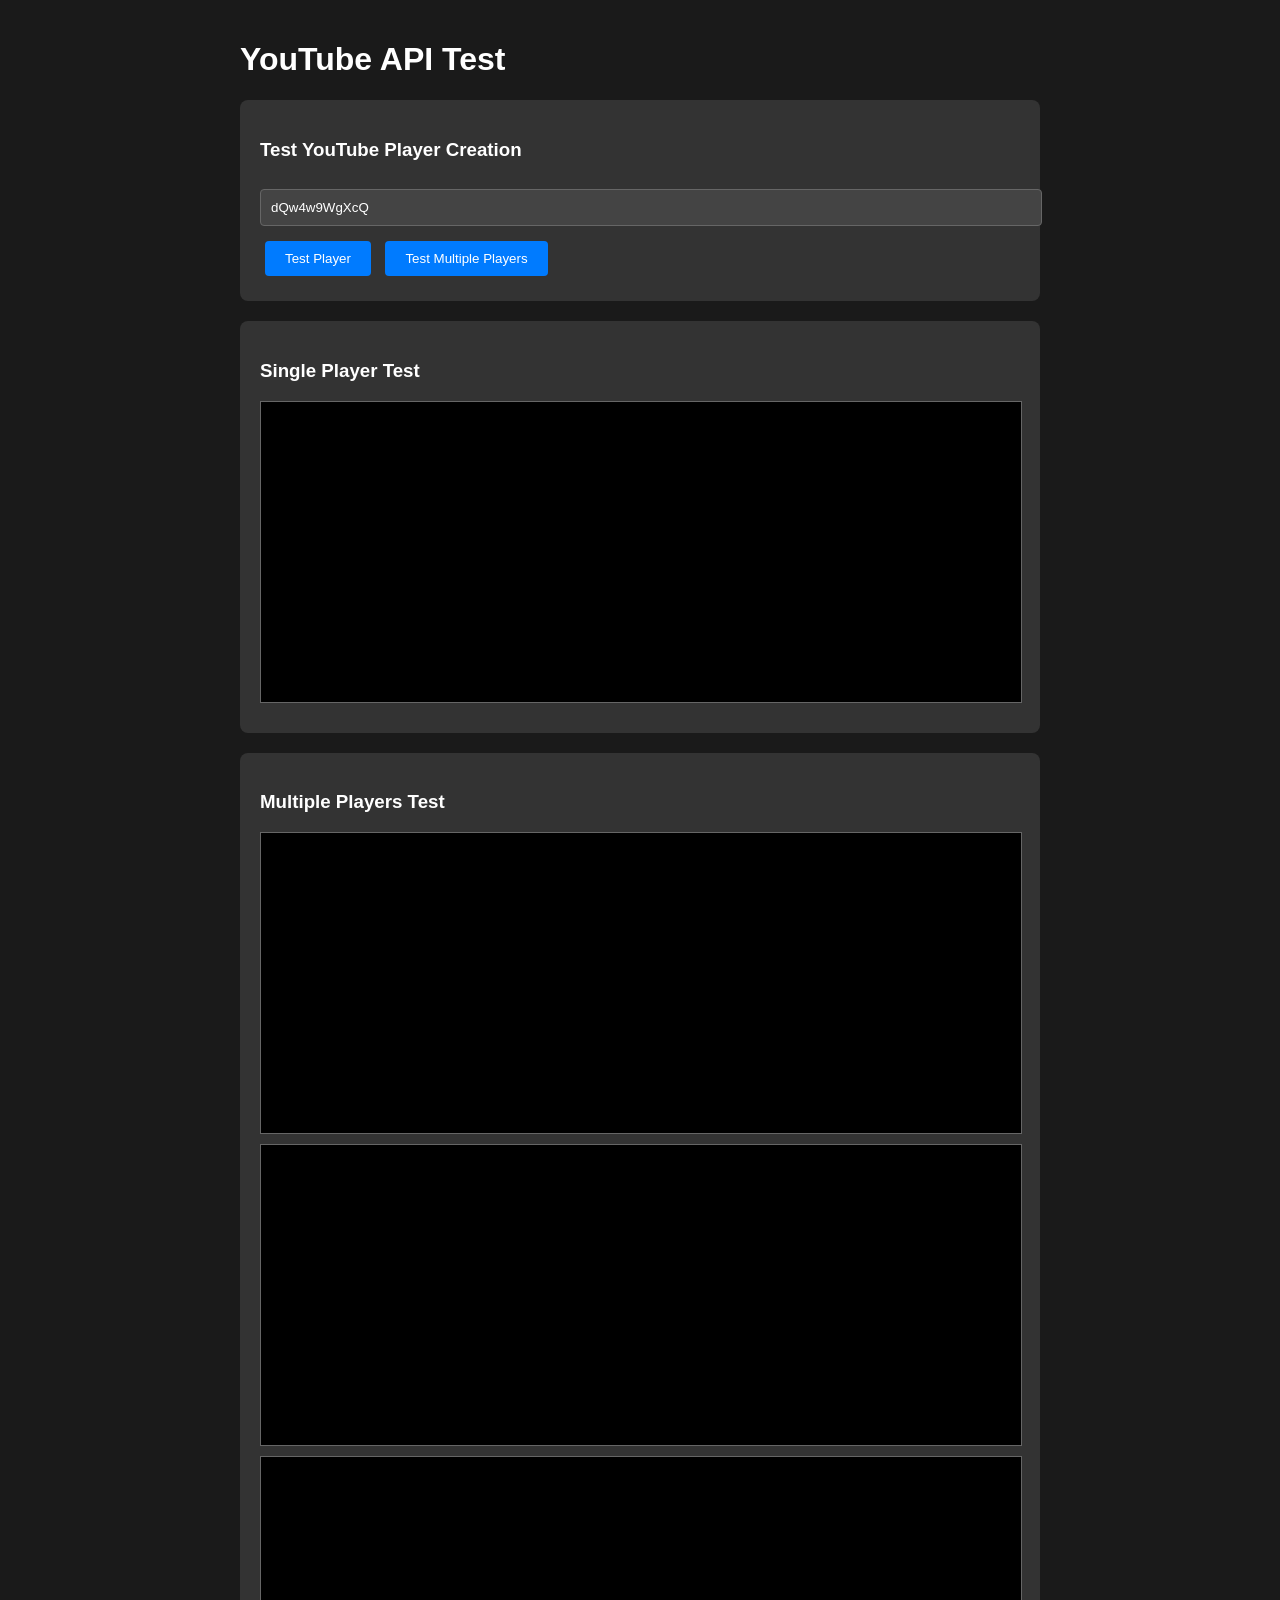
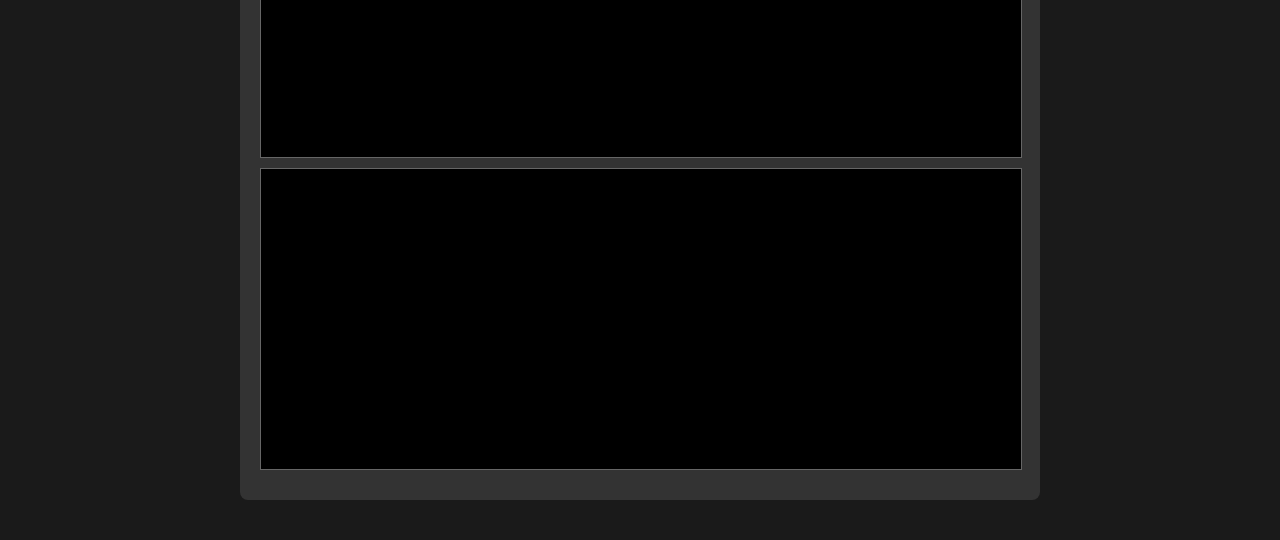
<file: test-youtube.html>
<!DOCTYPE html>
<html lang="en">
<head>
    <meta charset="UTF-8">
    <meta name="viewport" content="width=device-width, initial-scale=1.0">
    <title>YouTube API Test</title>
    <style>
        body {
            font-family: Arial, sans-serif;
            max-width: 800px;
            margin: 0 auto;
            padding: 20px;
            background: #1a1a1a;
            color: white;
        }
        .container {
            background: #333;
            padding: 20px;
            border-radius: 8px;
            margin: 20px 0;
        }
        .youtube-container {
            width: 100%;
            height: 300px;
            background: #000;
            border: 1px solid #666;
            margin: 10px 0;
        }
        button {
            background: #007bff;
            color: white;
            border: none;
            padding: 10px 20px;
            border-radius: 4px;
            cursor: pointer;
            margin: 5px;
        }
        button:hover {
            background: #0056b3;
        }
        input {
            width: 100%;
            padding: 10px;
            margin: 10px 0;
            background: #444;
            color: white;
            border: 1px solid #666;
            border-radius: 4px;
        }
        .status {
            padding: 10px;
            margin: 10px 0;
            border-radius: 4px;
        }
        .success { background: #28a745; }
        .error { background: #dc3545; }
        .info { background: #17a2b8; }
    </style>
</head>
<body>
    <h1>YouTube API Test</h1>
    
    <div class="container">
        <h3>Test YouTube Player Creation</h3>
        <input type="text" id="videoUrl" placeholder="Enter YouTube URL or Video ID" value="dQw4w9WgXcQ">
        <button onclick="testPlayer()">Test Player</button>
        <button onclick="testMultiplePlayers()">Test Multiple Players</button>
        <div id="status"></div>
    </div>

    <div class="container">
        <h3>Single Player Test</h3>
        <div id="player1" class="youtube-container"></div>
    </div>

    <div class="container">
        <h3>Multiple Players Test</h3>
        <div id="players-grid">
            <div class="youtube-container" data-index="0"></div>
            <div class="youtube-container" data-index="1"></div>
            <div class="youtube-container" data-index="2"></div>
            <div class="youtube-container" data-index="3"></div>
        </div>
    </div>

    <script>
        let players = [];
        let apiReady = false;

        function updateStatus(message, type = 'info') {
            const status = document.getElementById('status');
            status.innerHTML = `<div class="status ${type}">${message}</div>`;
        }

        function loadYouTubeAPI() {
            if (window.YT && window.YT.Player) {
                apiReady = true;
                updateStatus('YouTube API already loaded', 'success');
                return Promise.resolve();
            }

            return new Promise((resolve) => {
                if (document.querySelector('script[src*="youtube.com/iframe_api"]')) {
                    window.onYouTubeIframeAPIReady = () => {
                        apiReady = true;
                        updateStatus('YouTube API loaded from existing script', 'success');
                        resolve();
                    };
                } else {
                    const tag = document.createElement('script');
                    tag.src = 'https://www.youtube.com/iframe_api';
                    tag.async = true;
                    tag.defer = true;
                    
                    window.onYouTubeIframeAPIReady = () => {
                        apiReady = true;
                        updateStatus('YouTube API loaded from new script', 'success');
                        resolve();
                    };
                    
                    const firstScriptTag = document.getElementsByTagName('script')[0];
                    firstScriptTag.parentNode.insertBefore(tag, firstScriptTag);
                }
            });
        }

        function extractVideoId(url) {
            if (!url.includes('youtube') && !url.includes('youtu.be')) {
                return url; // Assume it's already a video ID
            }
            const match = url.match(/(?:youtube\.com\/(?:[^\/]+\/.+\/|(?:v|e(?:mbed)?)\/|.*[?&]v=)|youtu\.be\/)([^"&?\/\s]{11})/);
            return match ? match[1] : url;
        }

        async function testPlayer() {
            try {
                updateStatus('Loading YouTube API...', 'info');
                await loadYouTubeAPI();
                
                const videoUrl = document.getElementById('videoUrl').value;
                const videoId = extractVideoId(videoUrl);
                
                updateStatus(`Creating player for video: ${videoId}`, 'info');
                
                const container = document.getElementById('player1');
                container.innerHTML = '';
                
                const player = new window.YT.Player(container, {
                    height: '100%',
                    width: '100%',
                    videoId: videoId,
                    playerVars: {
                        autoplay: 0,
                        controls: 1,
                        modestbranding: 1,
                        rel: 0,
                        enablejsapi: 1
                    },
                    events: {
                        onReady: (event) => {
                            updateStatus('Player ready!', 'success');
                            players[0] = event.target;
                        },
                        onError: (event) => {
                            updateStatus(`Player error: ${event.data}`, 'error');
                        }
                    }
                });
                
            } catch (error) {
                updateStatus(`Error: ${error.message}`, 'error');
                console.error('Test player error:', error);
            }
        }

        async function testMultiplePlayers() {
            try {
                updateStatus('Loading YouTube API...', 'info');
                await loadYouTubeAPI();
                
                const videoUrl = document.getElementById('videoUrl').value;
                const videoId = extractVideoId(videoUrl);
                
                updateStatus(`Creating multiple players for video: ${videoId}`, 'info');
                
                const containers = document.querySelectorAll('#players-grid .youtube-container');
                players = [];
                
                let loadedCount = 0;
                const totalPlayers = containers.length;
                
                containers.forEach((container, index) => {
                    container.innerHTML = '';
                    
                    const player = new window.YT.Player(container, {
                        height: '100%',
                        width: '100%',
                        videoId: videoId,
                        playerVars: {
                            autoplay: 0,
                            controls: 1,
                            modestbranding: 1,
                            rel: 0,
                            enablejsapi: 1
                        },
                        events: {
                            onReady: (event) => {
                                players[index] = event.target;
                                loadedCount++;
                                updateStatus(`Player ${loadedCount}/${totalPlayers} ready`, 'success');
                                
                                if (loadedCount === totalPlayers) {
                                    updateStatus('All players ready!', 'success');
                                }
                            },
                            onError: (event) => {
                                updateStatus(`Player ${index + 1} error: ${event.data}`, 'error');
                                loadedCount++;
                            }
                        }
                    });
                });
                
            } catch (error) {
                updateStatus(`Error: ${error.message}`, 'error');
                console.error('Test multiple players error:', error);
            }
        }

        // Load API on page load
        window.addEventListener('load', () => {
            loadYouTubeAPI();
        });
    </script>
</body>
</html>
</file>
